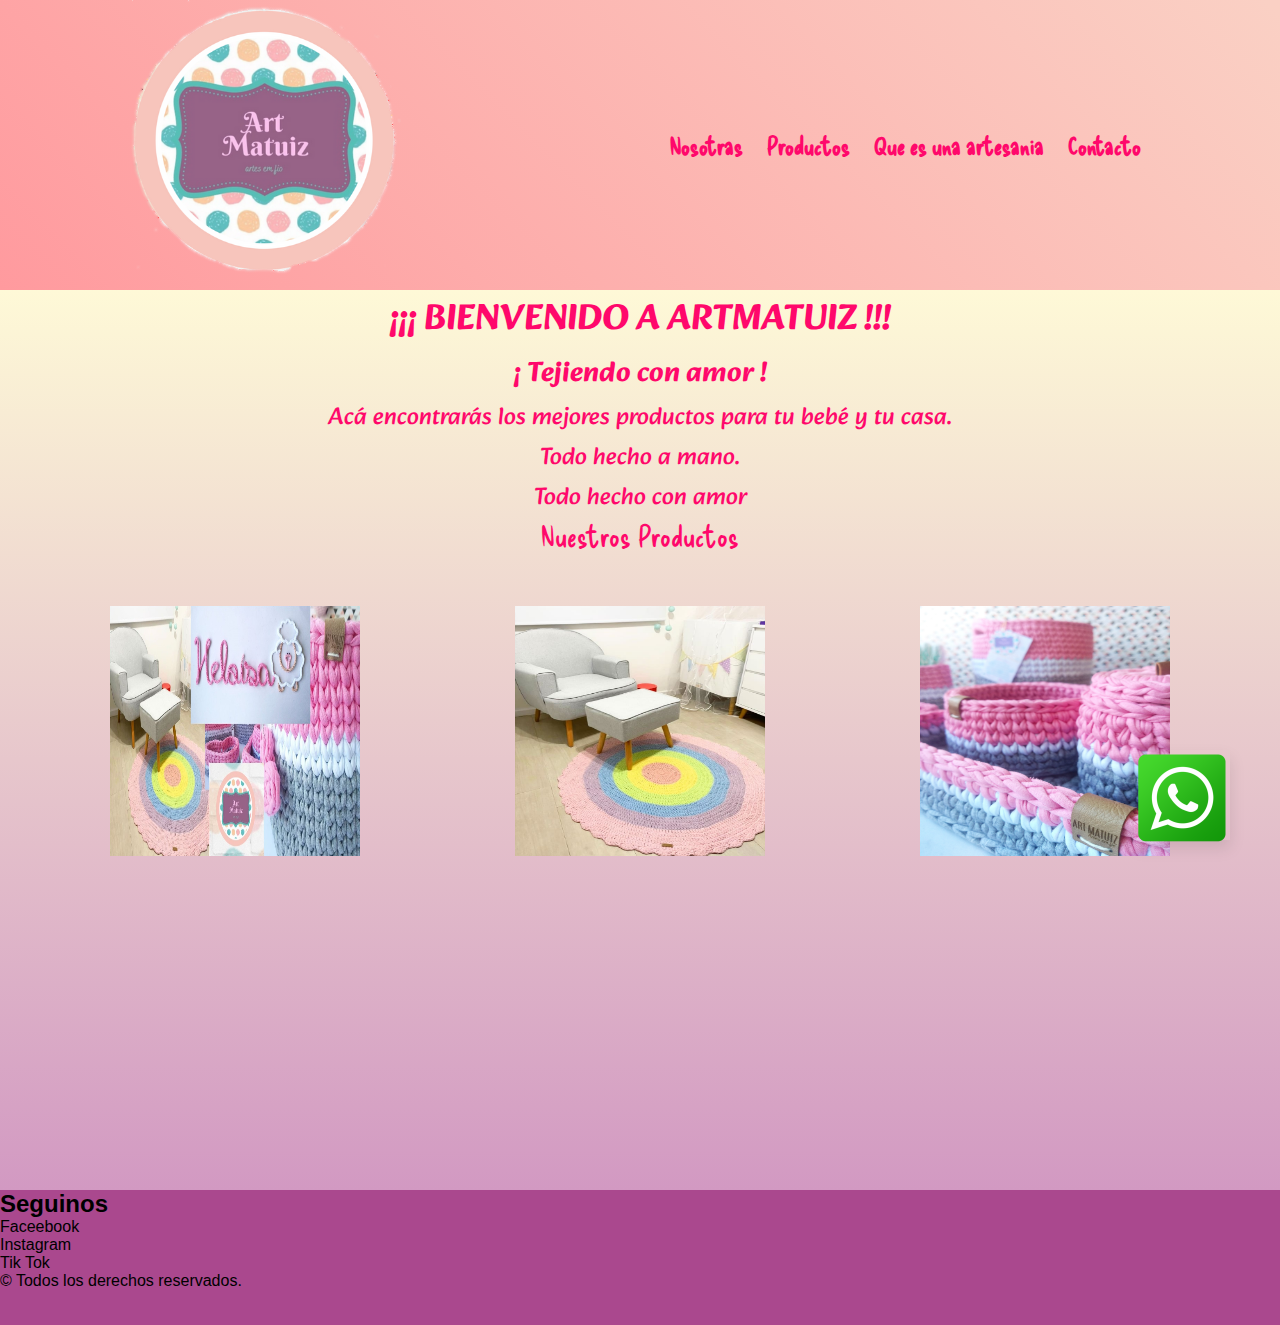
<file: index.html>
<!doctype html>
<html lang="en">
  <head>
    <meta charset="utf-8">
    <meta name="viewport" content="width=device-width, initial-scale=1">
    <title>ArtMatuiz | INICIO</title>
    <link rel="icon" type="image/x-icon" href="./images/favicon-logo.ico">
    <!-- Bootstrap -->
    <link href="https://cdn.jsdelivr.net/npm/bootstrap@5.3.0-alpha3/dist/css/bootstrap.min.css" rel="stylesheet" integrity="sha384-KK94CHFLLe+nY2dmCWGMq91rCGa5gtU4mk92HdvYe+M/SXH301p5ILy+dN9+nJOZ" crossorigin="anonymous">
    <!-- Nuestro estilo -->
    <link rel="stylesheet" href="./css/style.css">
  </head> 
  <body>
    <!-- Redes Sociales: Whatsapp Fixed -->
    <div class="social">
      <a href="https://wa.me/message/RGIA4MSU3DBCA1" class="btn-flotante"><img src="./images/whatsapp-icon.png" alt="whatspp"></a>
    </div>
    <!-- HEADER BS-->
      <header class="header">
          <nav class="navbar navbar-expand-md navbar-dark" id="navbar">
              <div class="container-fluid header-centrado">
              <!-- <div class="header-centrado"> -->
                <section class="logo-principal">
                  <a class="navbar-brand" href="#">
                    <a href="./index.html"><img src="./images/logo-transparente2.png" alt="Logo"></a>
                  </a>
                </section>
                  <div class="navbar-collapse lista-pages" id="navbarSupportedContent">
                      <ul class="navDerecha navbar-nav text-center">
                        <li class="escalar"><a href="./pages/nosotras.html">Nosotras</a></li>
                        <li class="escalar"><a href="./pages/productos.html">Productos</a></li>
                        <li class="escalar"><a href="./pages/que-es-una-artesania.html">Que es una artesania</a></li>
                        <li class="escalar"><a href="./pages/contacto.html">Contacto</a></li>
                      </ul>
                  </div>
              </div>
          </nav>
      </header>
      <main class="main-principal">
        <section class="container text-center inicio">
          <div class="row row-cols-1">
            <h2>¡¡¡ BIENVENIDO A ARTMATUIZ !!!</h2>
            <h3>¡ Tejiendo con amor !</h3>
            <p>Acá encontrarás los mejores productos para tu bebé y tu casa.</p>
            <p>Todo hecho a mano.</p>
            <p>Todo hecho con amor</p>
            <a href="./pages/productos.html">Nuestros Productos</a>
          </div>
        </section>
      
        <section class="banner-principal">
          <div class="grid text-center main-fotos">
            <img src="./images/fondo1-sinmarco.jpg" alt="foto-principal" class="g-col-4">
            <img src="./images/alfombras.jpeg" alt="foto-principal" class="g-col-4">
            <img src="./images/kits-organizadores.jpg" alt="foto-principal" class="g-col-4">
          </div>
        </section>
      </main>
      <!-- FOOTER -->
      <footer class="footer"> 
        <div class="container d-flex align-items-center justify-content-center p-3">
          <div class="row">
              <div class="col-12 d-flex align-items-center justify-content-center foot-4">
                  <h2>Seguinos</h2>
                  <ul class="foot-4">
                    <li><a href="https://www.facebook.com/ArtMatuiz/">Faceebook</a></li>
                    <li><a href="https://www.instagram.com/artmatuiz/">Instagram</a></li>
                    <li><a href="https://www.tiktok.com/@matizartstudio">Tik Tok</a></li>
                  </ul>
              </div>
              <div class="col-12 d-flex align-items-center justify-content-center">
                  <p>© Todos los derechos reservados.</p>
              </div>  
          </div>                    
      </div>
    
    </footer>
    
      <script src="https://cdn.jsdelivr.net/npm/bootstrap@5.3.0-alpha3/dist/js/bootstrap.bundle.min.js" integrity="sha384-ENjdO4Dr2bkBIFxQpeoTz1HIcje39Wm4jDKdf19U8gI4ddQ3GYNS7NTKfAdVQSZe" crossorigin="anonymous"></script>
  </body>

</html>
</file>
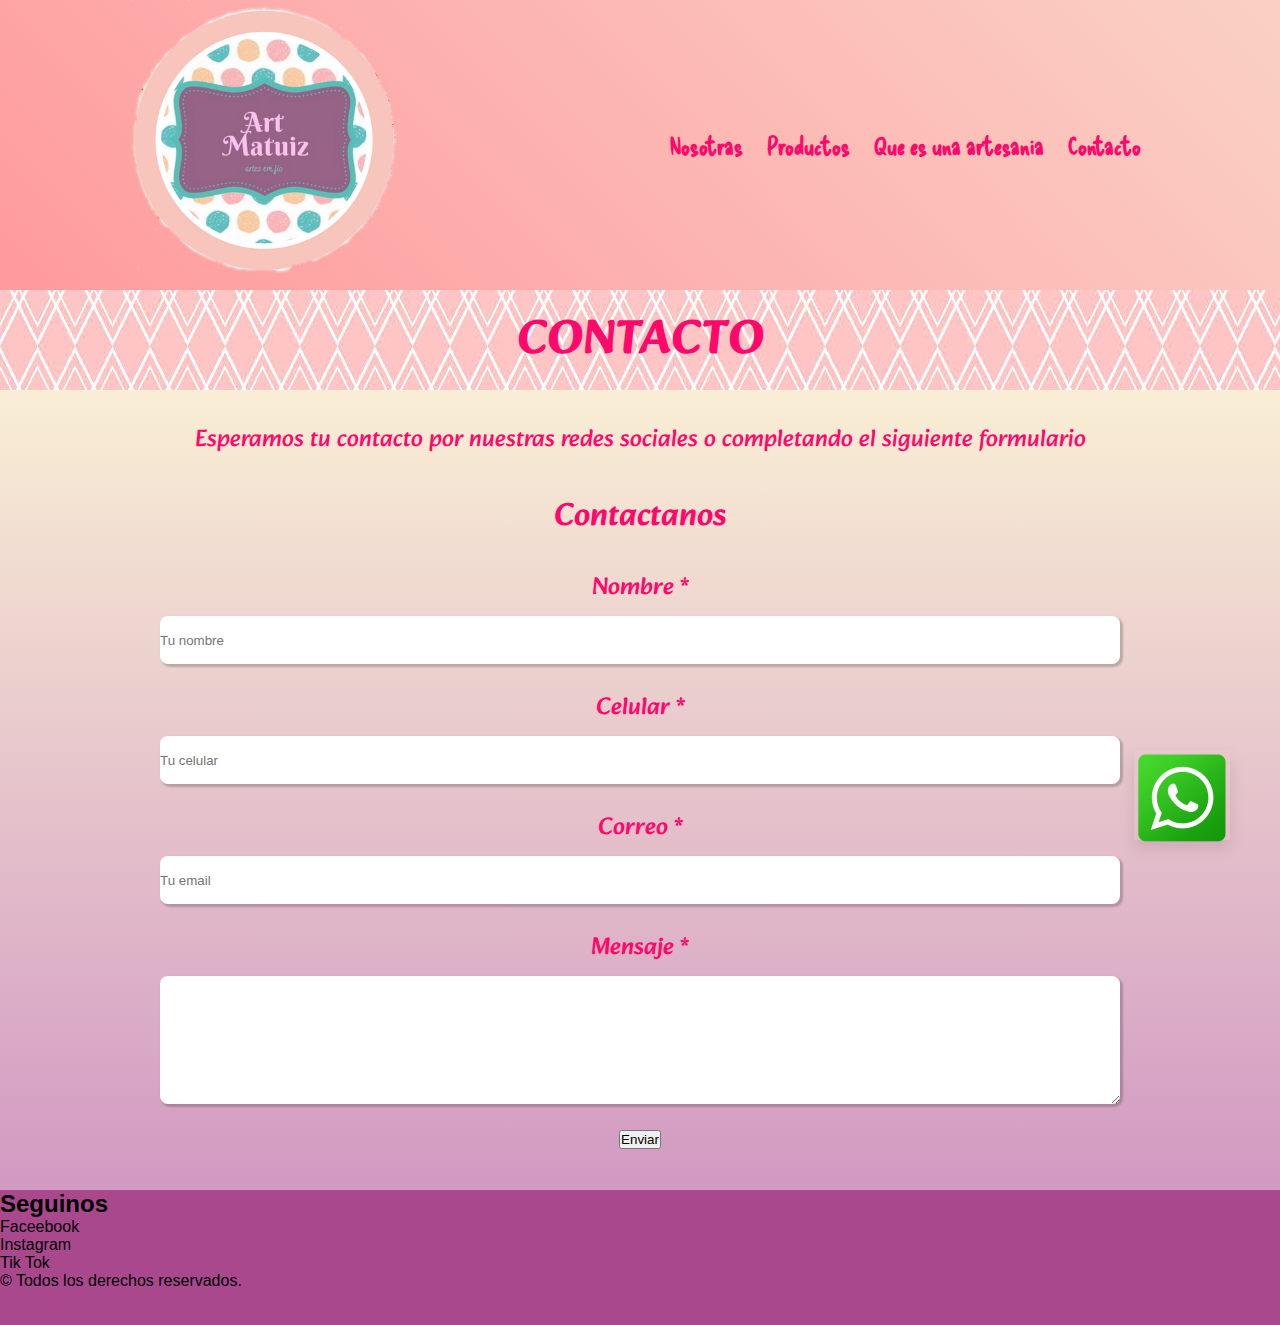
<file: pages/contacto.html>
<!doctype html>
<html lang="en">
  <head>
    <meta charset="utf-8">
    <meta name="viewport" content="width=device-width, initial-scale=1">
    <title>ArtMatuiz | CONTACTO</title>
    <link rel="icon" type="image/x-icon" href="../images/favicon-logo.ico">
    <!-- Bootstrap -->
    <link href="https://cdn.jsdelivr.net/npm/bootstrap@5.3.0-alpha3/dist/css/bootstrap.min.css" rel="stylesheet" integrity="sha384-KK94CHFLLe+nY2dmCWGMq91rCGa5gtU4mk92HdvYe+M/SXH301p5ILy+dN9+nJOZ" crossorigin="anonymous">
    <!-- Nuestro estilo -->
    <link rel="stylesheet" href="../css/style.css">
  </head>
  <body>
        <!-- Redes Sociales: Whatsapp Fixed -->
        <div class="social">
          <a href="https://wa.me/message/RGIA4MSU3DBCA1" class="btn-flotante"><img src="../images/whatsapp-icon.png" alt="whatspp"></a>
        </div>
    
        <!-- HEADER BS-->
        <header class="header">
            <nav class="navbar navbar-expand-md navbar-dark" id="navbar">
                <div class="container-fluid header-centrado">
                <!-- <div class="header-centrado"> -->
                  <section class="logo-principal">
                    <a class="navbar-brand" href="#">
                      <a href="../index.html"><img src="../images/logo-transparente2.png" alt="Logo"></a>
                    </a>
                  </section>
                    <div class="navbar-collapse lista-pages" id="navbarSupportedContent">
                        <ul class="navDerecha navbar-nav text-center">
                          <li class="escalar"><a href="./nosotras.html">Nosotras</a></li>
                          <li class="escalar"><a href="./productos.html">Productos</a></li>
                          <li class="escalar"><a href="./que-es-una-artesania.html">Que es una artesania</a></li>
                          <li class="escalar"><a href="./contacto.html">Contacto</a></li>
                        </ul>
                    </div>
                </div>
            </nav>
        </header>

        <main class="container text-center main-principal main-nosotras main-contacto">
          <div class="row row-cols-1">
            <h1 class="col fondo-separador-rectangular">CONTACTO</h1>
            <div class="container text-center">
                <div class="row">
                  <p class="col contacto-texto texto-en-box">
                    Esperamos tu contacto por nuestras redes sociales o completando
                    el siguiente formulario
                  </p>
                  <div class="col conctacto-formulario">
                    <form class="formulario" action="">
                      <fieldset>
                          <legend>Contactanos</legend>
                          <div class="contenedorCampos">
                              <div class="campo">
                                  <label for="nombre">Nombre <span>*</span></label>
                                  <input type="text" placeholder="Tu nombre" id="nombre" required>
                              </div>
                              <div class="campo">
                                <label for="celular">Celular <span>*</span></label>
                                <input type="tel" placeholder="Tu celular" id="celular" required>
                            </div>
                              <div class="campo">
                                  <label for="correo">Correo <span>*</span></label>
                                  <input type="email" placeholder="Tu email" id="correo" required>
                              </div>
                              <div class="campo">
                                  <label for="mensaje">Mensaje <span>*</span></label>
                                  <textarea name="" id="mensaje" cols="30" rows="10"></textarea>
                              </div> 
                          </div>                    
                      </fieldset>
                      <div class="botonMain">
                          <input class="boton botonInput" type="submit" value="Enviar">
                      </div>
                  </form>
    
                </div>
            </div>
          </div>
        </main>


        <footer class="footer"> 
          <div class="container d-flex align-items-center justify-content-center p-3">
            <div class="row">
                <div class="col-12 d-flex align-items-center justify-content-center foot-4">
                    <h2>Seguinos</h2>
                    <ul class="foot-4">
                      <li><a href="https://www.facebook.com/ArtMatuiz/">Faceebook</a></li>
                      <li><a href="https://www.instagram.com/artmatuiz/">Instagram</a></li>
                      <li><a href="https://www.tiktok.com/@matizartstudio">Tik Tok</a></li>
                    </ul>
                </div>
                <div class="col-12 d-flex align-items-center justify-content-center">
                    <p>© Todos los derechos reservados.</p>
                </div>  
            </div>                    
        </div>
      </footer>
    <script src="https://cdn.jsdelivr.net/npm/bootstrap@5.3.0-alpha3/dist/js/bootstrap.bundle.min.js" integrity="sha384-ENjdO4Dr2bkBIFxQpeoTz1HIcje39Wm4jDKdf19U8gI4ddQ3GYNS7NTKfAdVQSZe" crossorigin="anonymous"></script>
  </body>
</html>
</file>
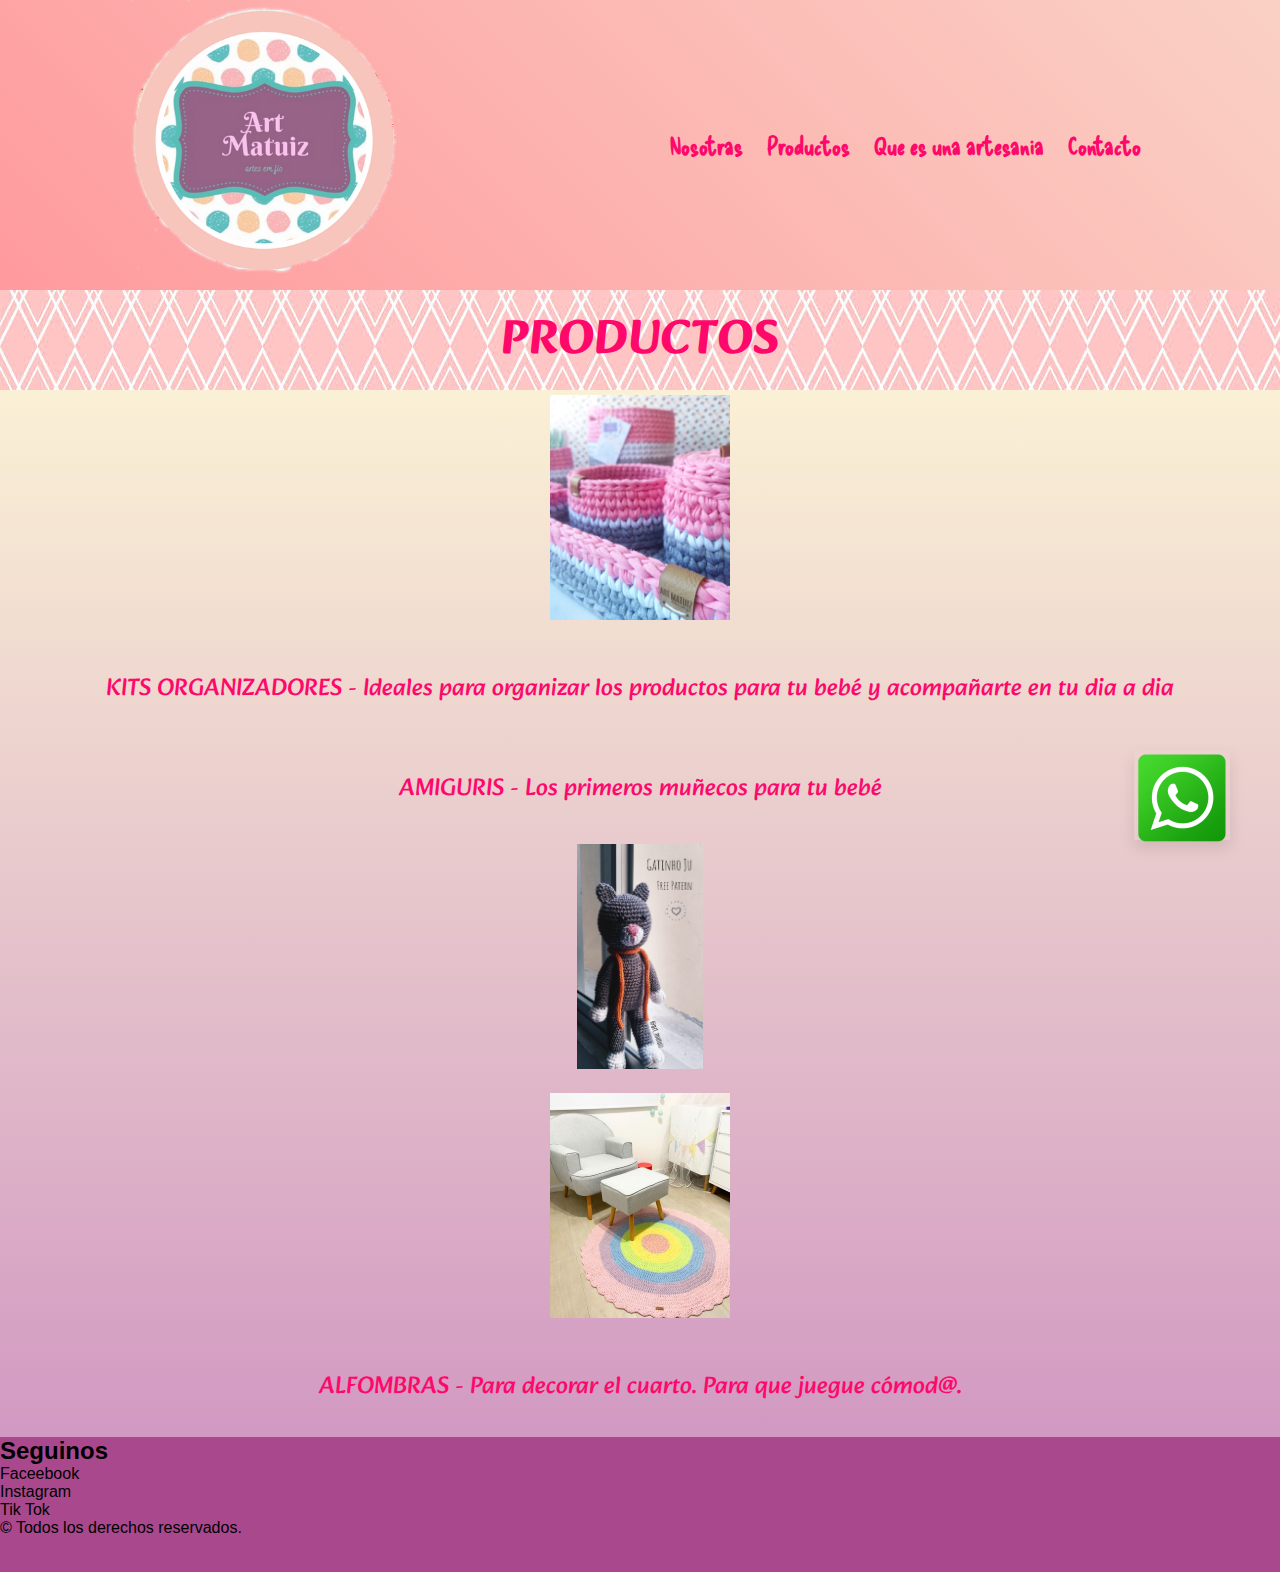
<file: pages/productos.html>
<!doctype html>
<html lang="en">
  <head>
    <meta charset="utf-8">
    <meta name="viewport" content="width=device-width, initial-scale=1">
    <title>ArtMatuiz | PRODUCTOS</title>
    <link rel="icon" type="image/x-icon" href="../images/favicon-logo.ico">
    <!-- Bootstrap -->
    <link href="https://cdn.jsdelivr.net/npm/bootstrap@5.3.0-alpha3/dist/css/bootstrap.min.css" rel="stylesheet" integrity="sha384-KK94CHFLLe+nY2dmCWGMq91rCGa5gtU4mk92HdvYe+M/SXH301p5ILy+dN9+nJOZ" crossorigin="anonymous">
    <!-- Nuestro estilo -->
    <link rel="stylesheet" href="../css/style.css">
  </head>
  <body>
            <!-- Redes Sociales: Whatsapp Fixed -->
            <div class="social">
              <a href="https://wa.me/message/RGIA4MSU3DBCA1" class="btn-flotante"><img src="../images/whatsapp-icon.png" alt="whatspp"></a>
            </div>
    
        <!-- HEADER BS-->
        <header class="header">
            <nav class="navbar navbar-expand-md navbar-dark" id="navbar">
                <div class="container-fluid header-centrado">
                <!-- <div class="header-centrado"> -->
                  <section class="logo-principal">
                    <a class="navbar-brand" href="#">
                      <a href="../index.html"><img src="../images/logo-transparente2.png" alt="Logo"></a>
                    </a>
                  </section>
                    <div class="navbar-collapse lista-pages" id="navbarSupportedContent">
                        <ul class="navDerecha navbar-nav text-center">
                          <li class="escalar"><a href="./nosotras.html">Nosotras</a></li>
                          <li class="escalar"><a href="./productos.html">Productos</a></li>
                          <li class="escalar"><a href="./que-es-una-artesania.html">Que es una artesania</a></li>
                          <li class="escalar"><a href="./contacto.html">Contacto</a></li>
                        </ul>
                    </div>
                </div>
            </nav>
        </header>
        <main class="container text-center main-principal main-nosotras main-productos">
          <div class="row row-cols-1">
            <h1 class="col fondo-separador-rectangular">PRODUCTOS</h1>
            <section class="col productos-kits productos">
              <div class="row productos">
                <img src="../images/kits-organizadores.jpg" alt="foto-kits" class="col-sm-4 col">
                <p class="col-sm-8 texto-en-box">KITS ORGANIZADORES - Ideales para organizar los productos para tu bebé y
                  acompañarte en tu dia a dia
                </p>
              </div>
            </section>
            <section class="col productos-amiguris productos">
              <div class="row productos">
                <p class="col-sm-8 texto-en-box">AMIGURIS - Los primeros muñecos para tu bebé
                </p>
                <img src="../images/amiguris.png" alt="foto-amiguris" class="col-sm-4 col">
              </div>
            </section>
            <section class="col productos-alfombras productos">
              <div class="row productos">
                <img src="../images/alfombras.jpeg" alt="foto-kits" class="col-sm-4 col">
                <p class="col-sm-8 texto-en-box">ALFOMBRAS - Para decorar el cuarto. Para que juegue cómod@.
                </p>
              </div>
            </section>
          </div>
        </main>

        <footer class="footer"> 
          <div class="container d-flex align-items-center justify-content-center p-3">
            <div class="row">
                <div class="col-12 d-flex align-items-center justify-content-center foot-4">
                    <h2>Seguinos</h2>
                    <ul class="foot-4">
                      <li><a href="https://www.facebook.com/ArtMatuiz/">Faceebook</a></li>
                      <li><a href="https://www.instagram.com/artmatuiz/">Instagram</a></li>
                      <li><a href="https://www.tiktok.com/@matizartstudio">Tik Tok</a></li>
                    </ul>
                </div>
                <div class="col-12 d-flex align-items-center justify-content-center">
                    <p>© Todos los derechos reservados.</p>
                </div>  
            </div>                    
        </div>
      </footer>

    <script src="https://cdn.jsdelivr.net/npm/bootstrap@5.3.0-alpha3/dist/js/bootstrap.bundle.min.js" integrity="sha384-ENjdO4Dr2bkBIFxQpeoTz1HIcje39Wm4jDKdf19U8gI4ddQ3GYNS7NTKfAdVQSZe" crossorigin="anonymous"></script>
  </body>
</html>
</file>
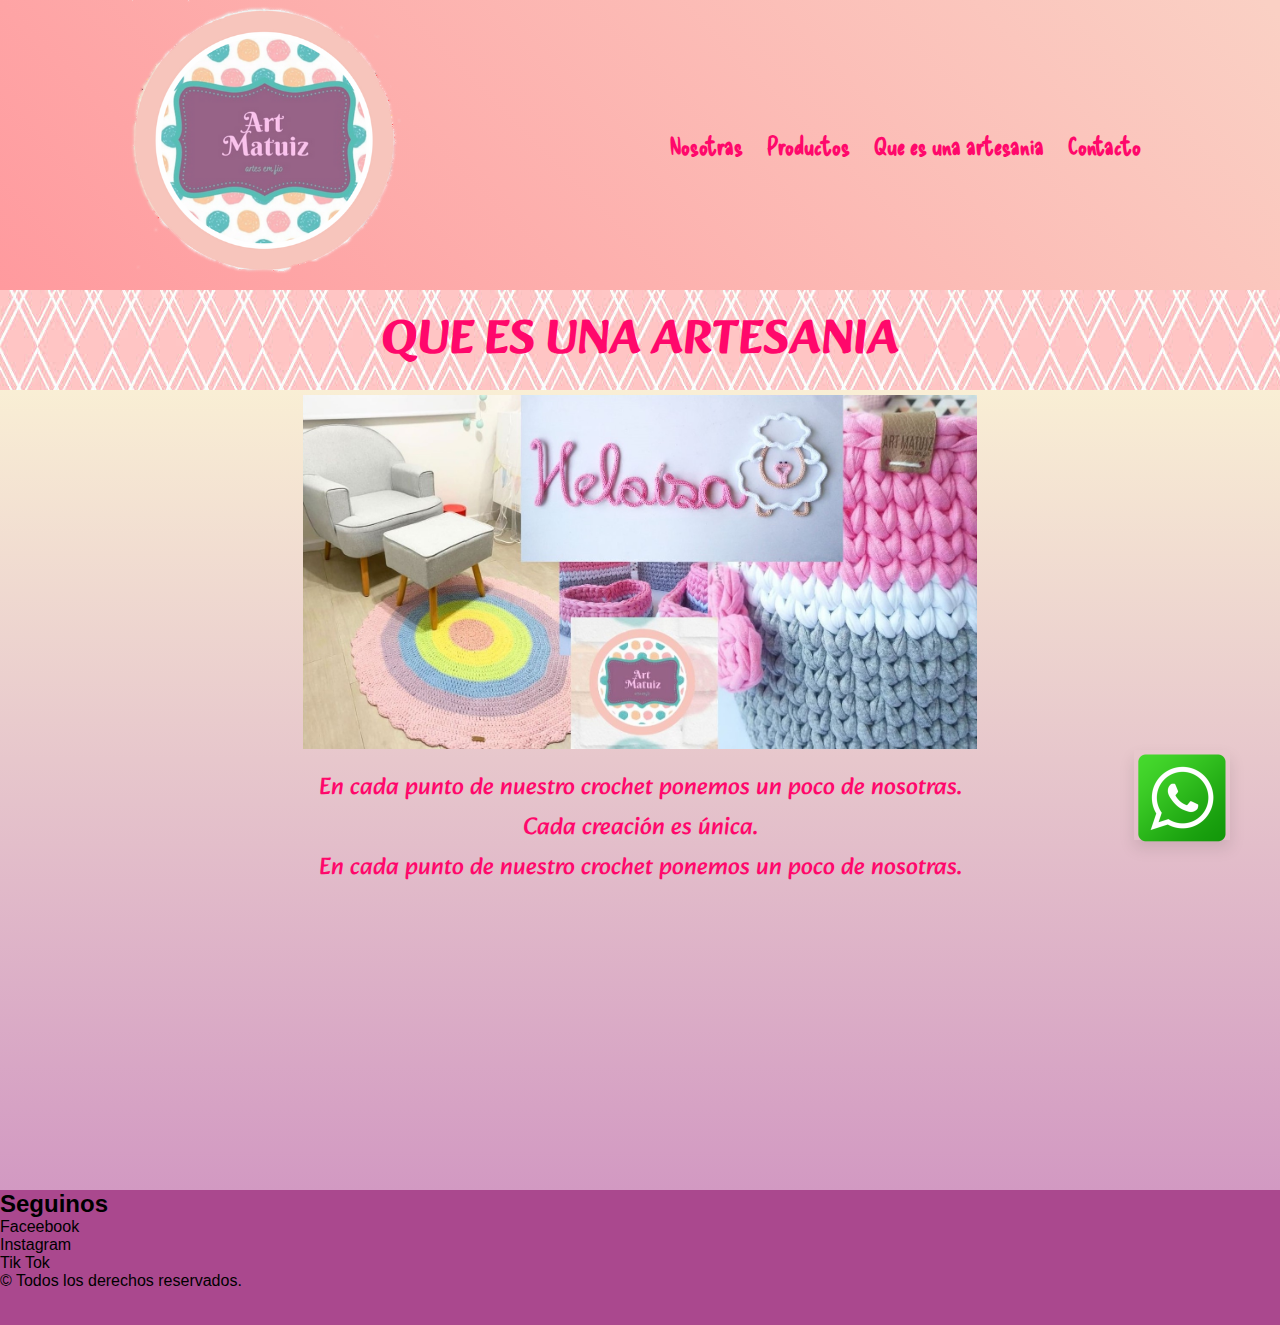
<file: pages/que-es-una-artesania.html>
<!doctype html>
<html lang="en">
  <head>
    <meta charset="utf-8">
    <meta name="viewport" content="width=device-width, initial-scale=1">
    <title>ArtMatuiz | Que es una Artesanía</title>
    <link rel="icon" type="image/x-icon" href="../images/favicon-logo.ico">
    <!-- Bootstrap -->
    <link href="https://cdn.jsdelivr.net/npm/bootstrap@5.3.0-alpha3/dist/css/bootstrap.min.css" rel="stylesheet" integrity="sha384-KK94CHFLLe+nY2dmCWGMq91rCGa5gtU4mk92HdvYe+M/SXH301p5ILy+dN9+nJOZ" crossorigin="anonymous">
    <!-- Nuestro estilo -->
    <link rel="stylesheet" href="../css/style.css">
  </head>
  <body>
            <!-- Redes Sociales: Whatsapp Fixed -->
            <div class="social">
              <a href="https://wa.me/message/RGIA4MSU3DBCA1" class="btn-flotante"><img src="../images/whatsapp-icon.png" alt="whatspp"></a>
            </div>
    
        <!-- HEADER BS-->
        <header class="header">
            <nav class="navbar navbar-expand-md navbar-dark" id="navbar">
                <div class="container-fluid header-centrado">
                <!-- <div class="header-centrado"> -->
                  <section class="logo-principal">
                    <a class="navbar-brand" href="#">
                      <a href="../index.html"><img src="../images/logo-transparente2.png" alt="Logo"></a>
                    </a>
                  </section>
                    <div class="navbar-collapse lista-pages" id="navbarSupportedContent">
                        <ul class="navDerecha navbar-nav text-center">
                          <li class="escalar"><a href="./nosotras.html">Nosotras</a></li>
                          <li class="escalar"><a href="./productos.html">Productos</a></li>
                          <li class="escalar"><a href="./que-es-una-artesania.html">Que es una artesania</a></li>
                          <li class="escalar"><a href="./contacto.html">Contacto</a></li>
                        </ul>
                    </div>
                </div>
            </nav>
        </header>

        <main class="container text-center main-principal main-nosotras">
          <div class="row row-cols-1">
            <h1 class="col fondo-separador-rectangular">QUE ES UNA ARTESANIA</h1>
            <section class="col contenido-nosotras">
              <div class="row artesanias">
                <img src="../images/fondo1-sinmarco.jpg" alt="foto-nosotras" class="col">
              </div>
            </section>
            <p col>En cada punto de nuestro crochet ponemos un poco de nosotras.</p>
            <p col>Cada creación es única.</p>
            <p col>En cada punto de nuestro crochet ponemos un poco de nosotras.</p>
          </div>
        </main>

        <footer class="footer"> 
          <div class="container d-flex align-items-center justify-content-center p-3">
            <div class="row">
                <div class="col-12 d-flex align-items-center justify-content-center foot-4">
                    <h2>Seguinos</h2>
                    <ul class="foot-4">
                      <li><a href="https://www.facebook.com/ArtMatuiz/">Faceebook</a></li>
                      <li><a href="https://www.instagram.com/artmatuiz/">Instagram</a></li>
                      <li><a href="https://www.tiktok.com/@matizartstudio">Tik Tok</a></li>
                    </ul>
                </div>
                <div class="col-12 d-flex align-items-center justify-content-center">
                    <p>© Todos los derechos reservados.</p>
                </div>  
            </div>                    
        </div>
      </footer>


    <script src="https://cdn.jsdelivr.net/npm/bootstrap@5.3.0-alpha3/dist/js/bootstrap.bundle.min.js" integrity="sha384-ENjdO4Dr2bkBIFxQpeoTz1HIcje39Wm4jDKdf19U8gI4ddQ3GYNS7NTKfAdVQSZe" crossorigin="anonymous"></script>
  </body>
</html>
</file>
<file: css/style.css>
@import url('https://fonts.googleapis.com/css2?family=Delicious+Handrawn&display=swap');
@import url('https://fonts.googleapis.com/css2?family=Alkatra&display=swap');
@import url('https://fonts.googleapis.com/css2?family=Roboto+Mono:wght@200&display=swap');

*{
    margin:0;
    padding: 0;
}

.header{
    /* background-image: url('../images/fondo-rectangulares.jfif');  */
    /* background-color: black !important; */
    background-image: linear-gradient(45deg, #ff9a9e 0%, #fad0c4 99%, #fad0c4 100%);
}

.header-centrado{
    display: flex;
    flex-wrap: inherit;
    align-items: center;
    justify-content: space-around !important;
}

.logo-principal{
    display: flex;
    flex-wrap: inherit;
    align-items: center;
    justify-content: center;
}

.lista-pages{
    justify-content: flex-end;
}

.lista-pages li a{
    color: #ff086b;
    text-decoration: none;
}

/* links de header selector etiqueta*/
.header nav ul li{
    display: inline-block;
    font-size: x-large;
    font-weight: bold;
    font-family: 'Delicious Handrawn', cursive, 'Gill Sans', 'Gill Sans MT';
    margin-right: 10px;
    margin-left: 10px;
}

/* PSEUDOCLASES*/
.escalar:hover{
    transform: scale(1.2);
}

/* MAIN */
.main-principal{
    /* background-image: url('../images/fondo-lunares.jfif'); */
    background-image: linear-gradient(to top, #d299c2 0%, #fef9d7 100%);
    font-family: 'Alkatra', cursive, 'Gill Sans', 'Gill Sans MT';
    font-size: x-large;
    color: #ff086b;
    text-align: center;
    min-height: 100vh;
 }

 .inicio a{
    color: #ff086b;
    text-decoration: none;
    font-family: 'Delicious Handrawn', cursive, 'Gill Sans', 'Gill Sans MT';
    font-size: larger;
} 

.banner-principal img{
    width: 60vw;
    height: 30vh;
    max-width: 250px;
    max-height: 250px;
    margin: 5vh;
 }

 .main-fotos{
    display: flex;
    flex-wrap: wrap;
    flex-direction: row;
    justify-content: space-evenly;
 }

.main-nosotras{
    min-width: 100%;
}

.fondo-separador-rectangular{
    background-image: url(../images/fondo-rectangulares.jfif);
    display: flex;
    min-height: 100px;
    text-align: center;
    align-content: flex-start;
    align-items: center;
    justify-content: space-around;
}

.texto-en-box{
    display: flex;
    min-height: 100px;
    text-align: center;
    align-content: flex-start;
    align-items: center;
    justify-content: space-around;
}

.productos{
    justify-content: space-around;
}
.productos img{
    max-height: 25vh;
    max-width: 25vh;
    margin: 5px;
}

.artesanias{
    justify-content: space-around;
}
.artesanias img{
    max-height: 50vh;
    max-width: 75vh;
    margin: 5px;
}

/* FORMULARIO DE CONTACTO */
.contacto-texto{
    justify-content: space-around;
}

/* Formulario */
.formulario {
    grid-column: 1/13;
/*     text-align: center; */
    background-color: var(--primarioº);
    width: min(60rem, 100% );
    margin: 0 auto;
    /* padding: 1rem; */
    margin-bottom: 3rem;
}

.formulario fieldset {
    border: none;
}

.formulario legend {
    color: var(--secundario);
    text-align: center;
    font-size: 2rem;
    font-weight: 600;
}
.campo span {
    color: var(--rojo);
}

.campo label{
    display: block;
    margin: 1.5rem 0 .5rem 0;
    width: 100%;
    font-weight: 500;
}

.campo input {
    border-radius: .5rem;
    border: 1rem var(--negro);
    box-shadow: 2px 2px 2px 1px rgba(0, 0, 0, 0.2);
    height: 3rem;
    /* width: 80%; */
    width: 100%;
}

.campo textarea {
    border-radius: .5rem;
    border: 1rem var(--negro);
    box-shadow: 2px 2px 2px 1px rgba(0, 0, 0, 0.2);
    height: 8rem;
    width: 100%;
    /* width: 80%; */
}

/* FOOTER */
.footer{
    /* background-image: url('../images/fondo-rectangulares.jfif'); */
    /* background-color: rgb(209, 68, 167); */
    /* background-image: linear-gradient(to top, #a18cd1 0%, #fbc2eb 100%); */
    background-color:#aa488e;
    font-family:Fabriga,-apple-system,BlinkMacSystemFont,avenir next,avenir,helvetica neue,helvetica,ubuntu,roboto,noto,segoe ui,arial,sans-serif;
    color: black;
    min-height: 15vh;
    }

.foot-4 ul{
    list-style: none;
}

.foot-4 li a{
    color: black;
    text-decoration: none;
}

/* FIXED ICON SOCIAL */
.btn-flotante {
	/* font-size: 5px; Cambiar el tamaño de la tipografia */
	/*text-transform: uppercase; Texto en mayusculas */
	/* font-weight: bold; Fuente en negrita o bold */
	/* color: #ffffff; Color del texto */
	/* border-radius: 5px; Borde del boton */
	/* letter-spacing: 2px; Espacio entre letras */
	/* background-color: #E91E63; Color de fondo */
	/* padding: 18px 30px;  Relleno del boton */
	position: fixed;
	bottom: 60px;
	right: 50px;
    max-height: 10vh;
    max-width: 10vw;
    transition: all 300ms ease 0ms;
	box-shadow: 0px 8px 15px rgba(0, 0, 0, 0.1);
	z-index: 99;
    
}
</file>
